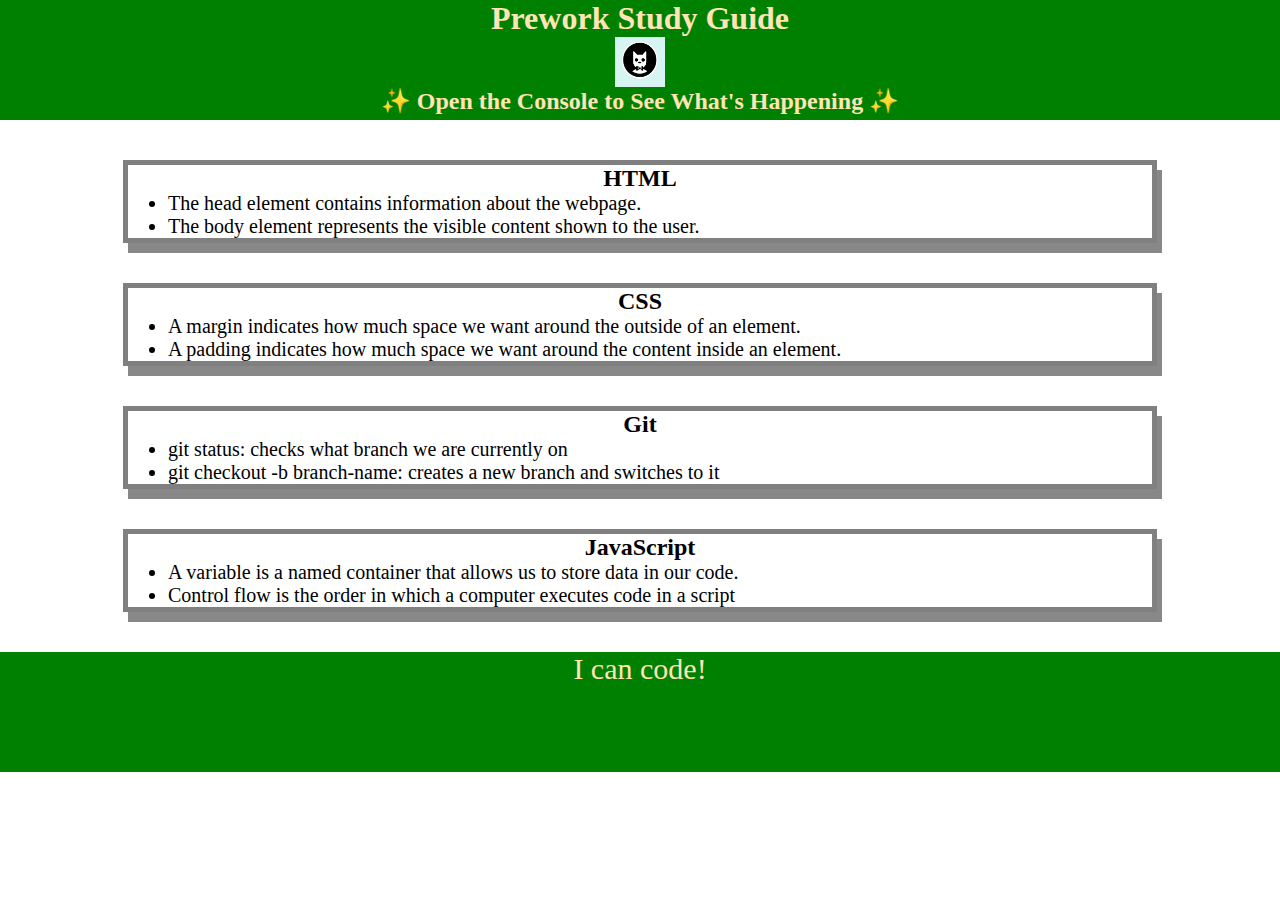
<file: index.html>
<!DOCTYPE html>
<html lang="en">
  <head>
    <meta charset="UTF-8" />
    <meta http-equiv="X-UA-Compatible" content="IE=edge" />
    <meta name="viewport" content="width=device-width, initial-scale=1.0" />
    <link rel="stylesheet" href="./assets/style.css">
    <title>Prework Study Guide</title>
  </head>
  <body>
    <header id="top">
      <h1>Prework Study Guide</h1>
      <img src="./assets/bowtie-cat.png" alt="Profile image of cat wearing a bow tie." />
      <h2>✨ Open the Console to See What's Happening ✨</h2>
    </header>
    <main>
      <section class="card" id="html-section"> 
        <h2>HTML</h2>
        <ul>
          <li>The head element contains information about the webpage.</li>
          <li>The body element represents the visible content shown to the user.</li>
        </ul>  
      </section>
      <section class="card" id="css-section"> 
        <h2>CSS</h2>
          <ul>
            <li> A margin indicates how much space we want around the outside of an element.</li>
            <li> A padding indicates how much space we want around the content inside an element.</li>
          </ul>
      </section>
      <section class="card" id="git-section"> 
        <h2>Git</h2>
        <ul>
          <li>git status: checks what branch we are currently on</li>
          <li>git checkout -b branch-name: creates a new branch and switches to it</li>
        </ul>  
      </section>
      <section class="card" id="javascript-section"> 
        <h2> JavaScript</h2>
        <ul> 
          <li> A variable is a named container that allows us to store data in our code.</li>
          <li> Control flow is the order in which a computer executes code in a script</li>
        </ul>
      </section>
    </main>
    <footer>
      <p>I can code!</p>
    </footer>
    <script src="./assets/script.js"></script>
  </body>
</html>
</file>
<file: assets/style.css>
* {
    margin: 0;    
    padding: 0;
}
header,
footer {
    width: 100%;
    height: 120px;
    background-color: green;
    color: moccasin;
}
h1,
h2 {
    text-align: center;
}
img {
    display: block;
    height: 50px;
    width: 50px;
    margin-left: auto;
    margin-right: auto;
}
ul {
    padding-left: 40px;
    font-size: 20px;
}
p{
    text-align: center;
    font-size: 30px; 
}
.card{
    width: 80%;
    margin: 40px auto;
    border: 5px solid gray;
    box-shadow: 5px 10px #888888;
}
</file>
